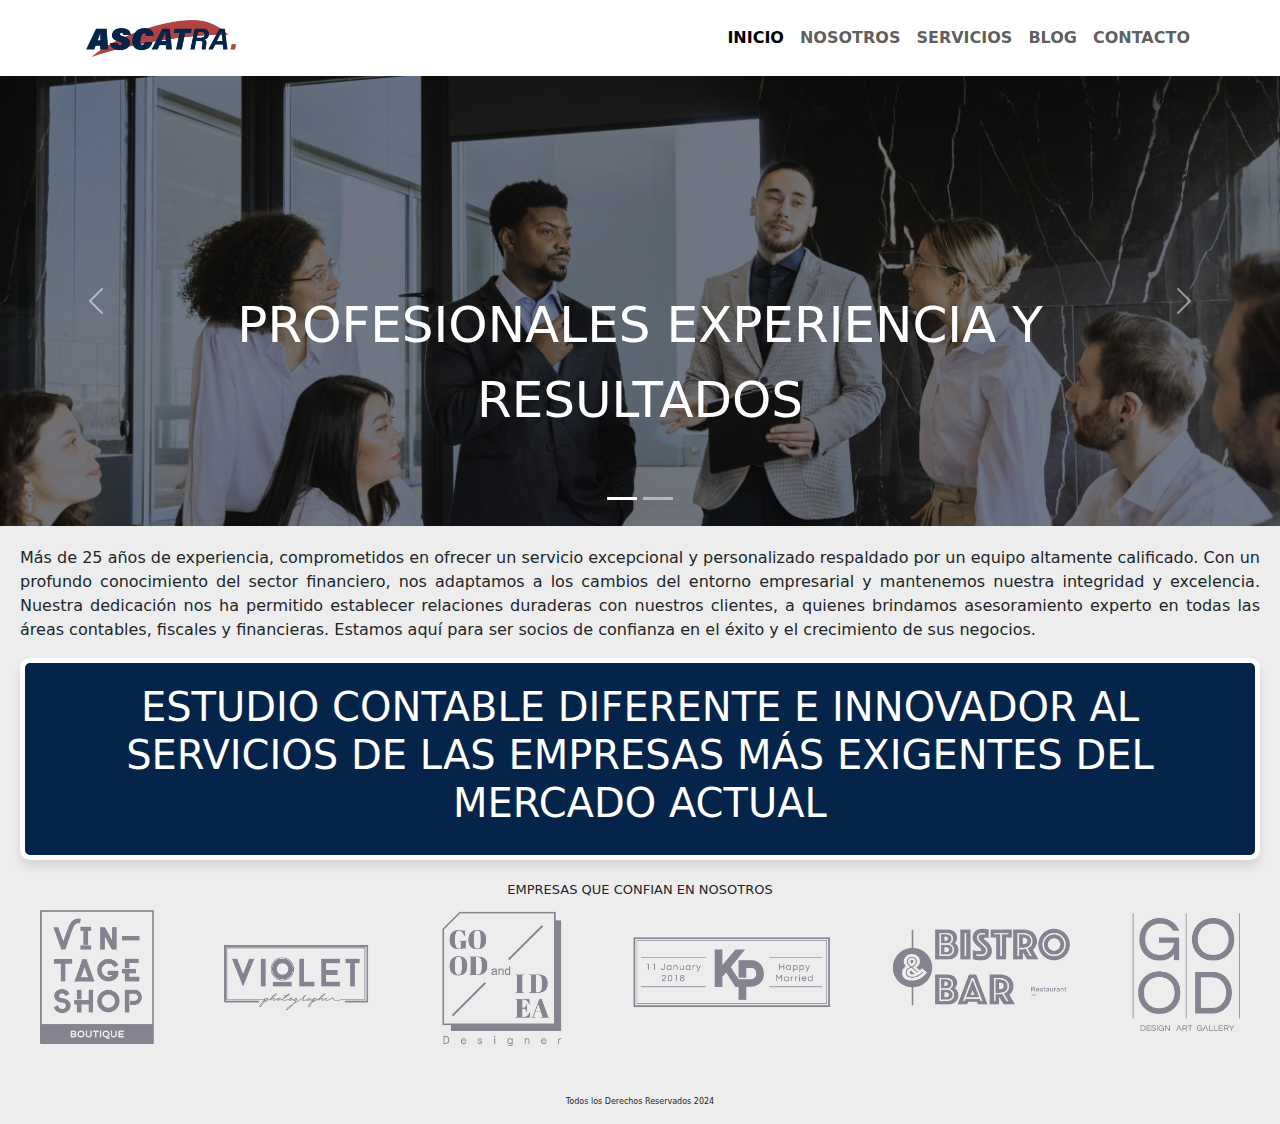
<file: index.html>
<!DOCTYPE html>
<html lang="en">
<head>
    <meta charset="UTF-8">
    <meta http-equiv="X-UA-Compatible" content="IE=edge">
    <meta name="viewport" content="width=device-width, initial-scale=1.0">
    <!--link bs-->
    <link href="https://cdn.jsdelivr.net/npm/bootstrap@5.3.3/dist/css/bootstrap.min.css" rel="stylesheet" integrity="sha384-QWTKZyjpPEjISv5WaRU9OFeRpok6YctnYmDr5pNlyT2bRjXh0JMhjY6hW+ALEwIH" crossorigin="anonymous">
    <link rel="stylesheet" href="css/style.css">
    <title>Inicio</title>
</head>
<body>
    <!--navbar con bs-->
    <header>
        <nav class="navbar navbar-expand-lg bg-white">
            <div class="container">
                <a class="navbar-brand ml-auto">
                <img src="img/logo-ascatra2.png" alt="ASCATRA" height="50">
                </a>
                <button class="navbar-toggler" type="button" data-bs-toggle="collapse" data-bs-target="#navbarSupportedContent" aria-controls="navbarSupportedContent" aria-expanded="false" aria-label="Toggle navigation">
                    <span class="navbar-toggler-icon"></span>
                </button>
                <div class="collapse navbar-collapse" id="navbarSupportedContent">
                    <ul class="navbar-nav ms-auto mb-2 mb-lg-0 fw-semibold">
                        <li class="nav-item">
                            <a class="nav-link active" aria-current="page" href="#">INICIO</a>
                        </li>
                        <li class="nav-item">
                            <a class="nav-link" href="pages/nosotros.html">NOSOTROS</a>
                        </li>
                        <li class="nav-item">
                            <a class="nav-link" href="pages/servicios.html">SERVICIOS</a>
                        </li>
                        <li class="nav-item">
                            <a class="nav-link" href="pages/blog.html">BLOG</a>
                        </li>
                        <li class="nav-item">
                            <a class="nav-link" href="pages/contacto.html">CONTACTO</a>
                        </li>
                    </ul>
                </div>
            </div>
        </nav>
    </header>
    <main>
        <!--carousel con bt-->
        <div id="carouselExampleCaptions" class="carousel slide">
            <div class="carousel-indicators">
              <button type="button" data-bs-target="#carouselExampleCaptions" data-bs-slide-to="0" class="active" aria-current="true" aria-label="Slide 1"></button>
              <button type="button" data-bs-target="#carouselExampleCaptions" data-bs-slide-to="1" aria-label="Slide 2"></button>
            </div>
            <div class="carousel-inner">
                <div class="carousel-item active">
                    <img src="img/portada1.jpg" class="d-block w-100" alt="Portada 1">
                    <div class="carousel-caption">
                        <p class="tit-carousel">PROFESIONALES EXPERIENCIA Y RESULTADOS</p>
                    </div>
                </div>
                <div class="carousel-item">
                    <img src="img/portada2.jpg" class="d-block w-100" alt="Portada 2">
                    <div class="carousel-caption">
                        <p class="tit-carousel">NOSOTROS LA CONTABILIDAD, TÚ EL CRECIMIENTO</p>
                    </div>
                </div>
            </div>
                <button class="carousel-control-prev" type="button" data-bs-target="#carouselExampleCaptions" data-bs-slide="prev">
                <span class="carousel-control-prev-icon" aria-hidden="true"></span>
                <span class="visually-hidden">Previous</span>
                </button>
                <button class="carousel-control-next" type="button" data-bs-target="#carouselExampleCaptions" data-bs-slide="next">
                <span class="carousel-control-next-icon" aria-hidden="true"></span>
                <span class="visually-hidden">Next</span>
                </button>
            </div>          
    </main>
    <section>
        <div class="descripcion">
            <p>Más de 25 años de experiencia, comprometidos en ofrecer un servicio excepcional y personalizado respaldado por un equipo altamente calificado. Con un profundo conocimiento del sector financiero, nos adaptamos a los cambios del entorno empresarial y mantenemos nuestra integridad y excelencia. Nuestra dedicación nos ha permitido establecer relaciones duraderas con nuestros clientes, a quienes brindamos asesoramiento experto en todas las áreas contables, fiscales y financieras. Estamos aquí para ser socios de confianza en el éxito y el crecimiento de sus negocios.</p> 
        </div>
        <div class="contenedor-texto">
            <h1>ESTUDIO CONTABLE DIFERENTE E INNOVADOR AL SERVICIOS DE LAS EMPRESAS MÁS EXIGENTES DEL MERCADO ACTUAL</h1>
        </div>
        <div>
            <div>
                <p class="text-clientes">EMPRESAS QUE CONFIAN EN NOSOTROS</p>
                <div class="cont-img-clientes"> 
                   <img src="img/clientes.png" alt="clientes" class="clientes">
                </div> 
            </div>
        </div>               
    </section>
    <footer>
        <p class="footer">Todos los Derechos Reservados 2024</p>
    </footer>
    <!--script js-->
    <script src="https://cdn.jsdelivr.net/npm/bootstrap@5.3.3/dist/js/bootstrap.bundle.min.js" integrity="sha384-YvpcrYf0tY3lHB60NNkmXc5s9fDVZLESaAA55NDzOxhy9GkcIdslK1eN7N6jIeHz" crossorigin="anonymous"></script>    
</body>
</html>
</file>
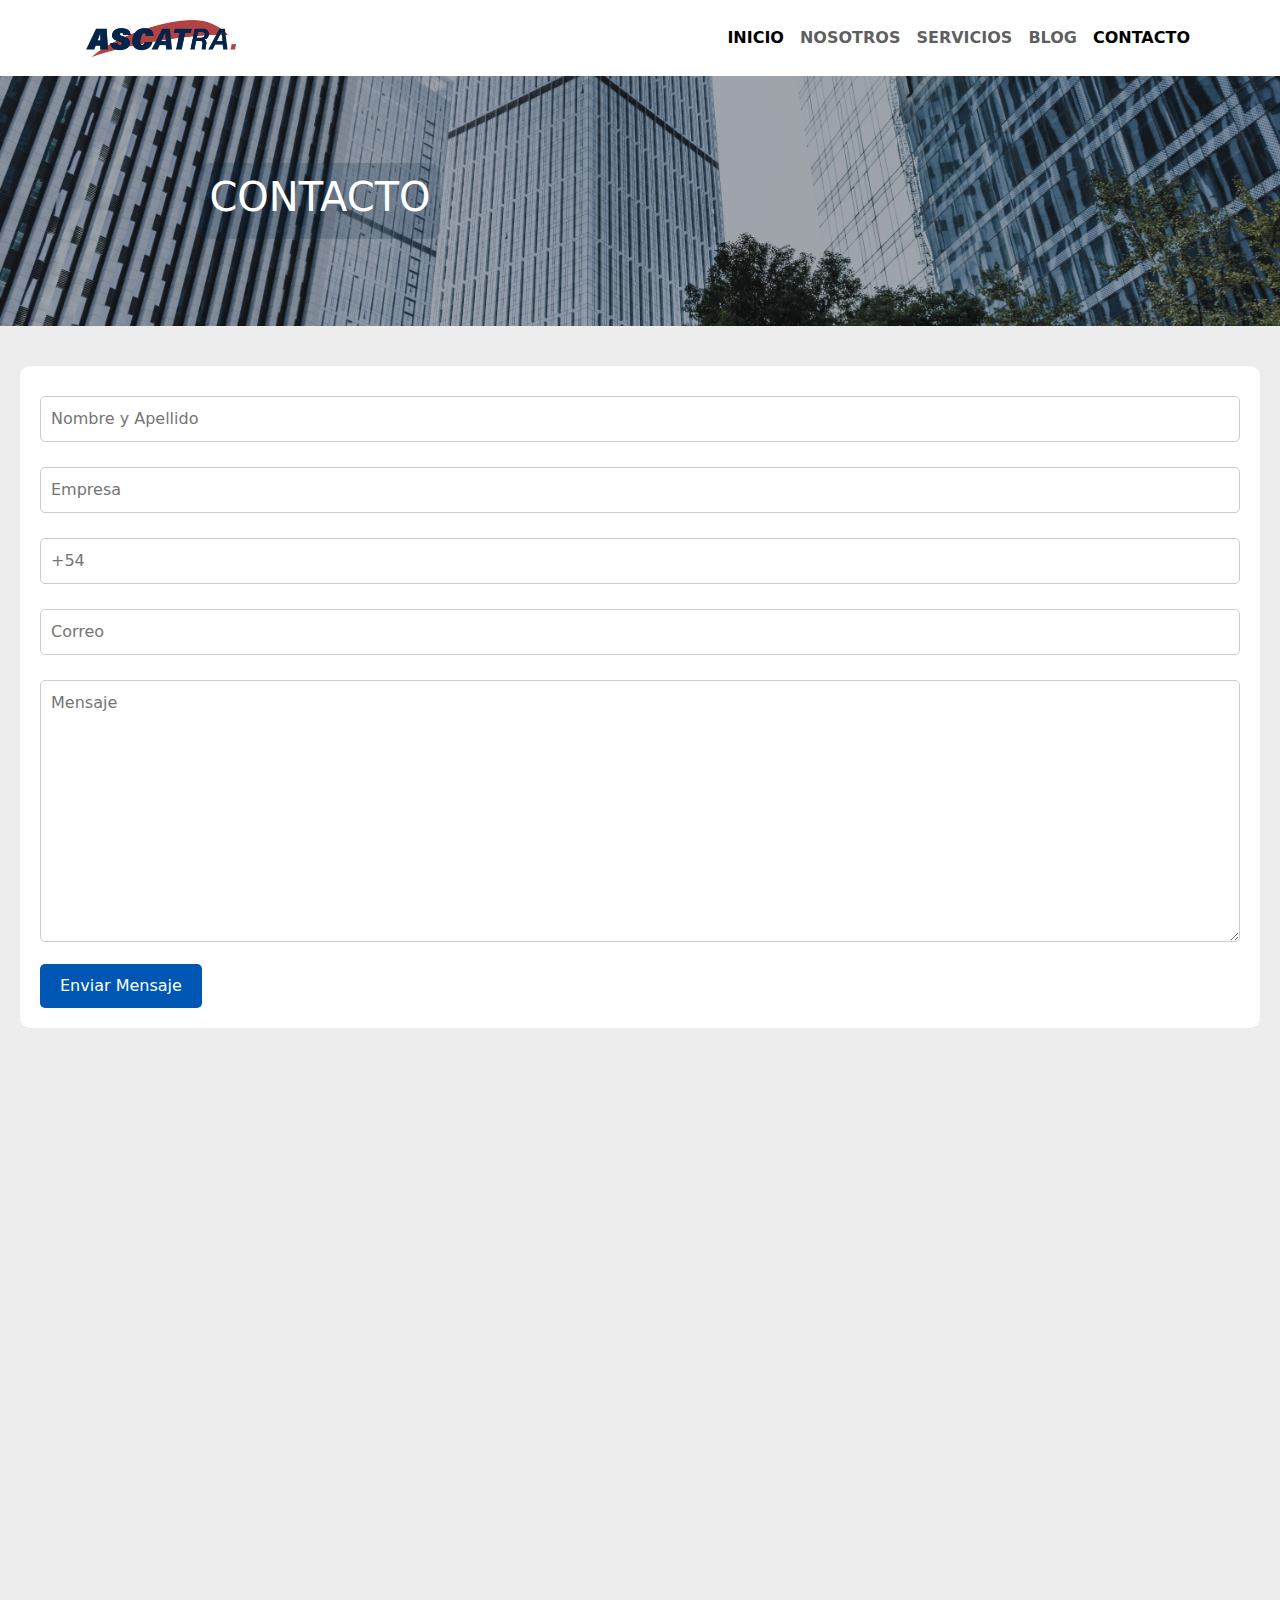
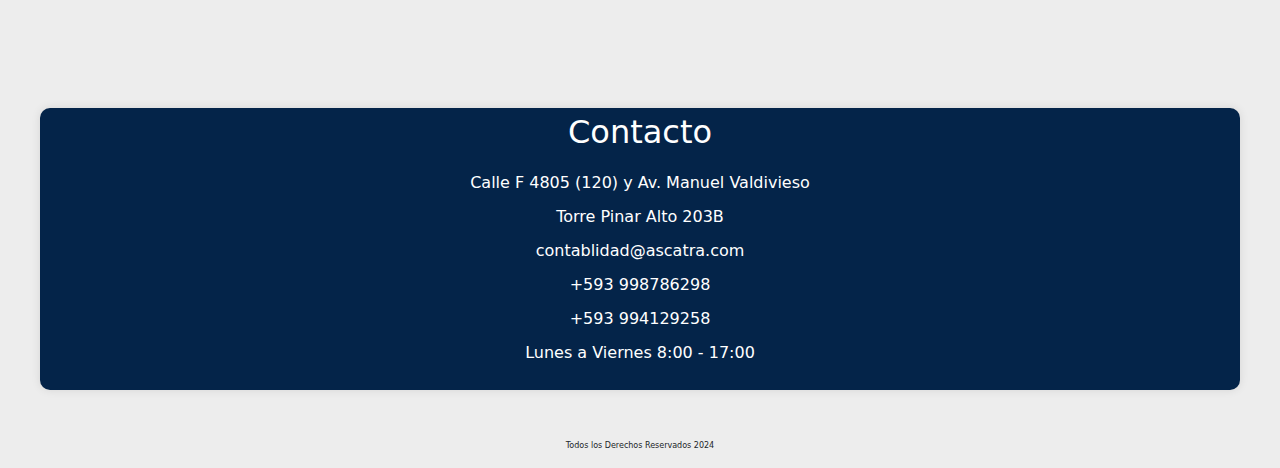
<file: pages/contacto.html>
<!DOCTYPE html>
<html lang="en">
<head>
    <meta charset="UTF-8">
    <meta http-equiv="X-UA-Compatible" content="IE=edge">
    <meta name="viewport" content="width=device-width, initial-scale=1.0">
    <!--link bs-->
    <link href="https://cdn.jsdelivr.net/npm/bootstrap@5.3.3/dist/css/bootstrap.min.css" rel="stylesheet" integrity="sha384-QWTKZyjpPEjISv5WaRU9OFeRpok6YctnYmDr5pNlyT2bRjXh0JMhjY6hW+ALEwIH" crossorigin="anonymous">
    <link rel="stylesheet" href="../css/style.css">
    <title>Contacto</title>
</head>
<body>
    <!--navbar con bs-->
    <header>
        <nav class="navbar navbar-expand-lg bg-white">
            <div class="container">
                <a class="navbar-brand ml-auto">
                <img src="../img/logo-ascatra2.png" alt="ASCATRA" height="50">
                </a>
                <button class="navbar-toggler" type="button" data-bs-toggle="collapse" data-bs-target="#navbarSupportedContent" aria-controls="navbarSupportedContent" aria-expanded="false" aria-label="Toggle navigation">
                    <span class="navbar-toggler-icon"></span>
                </button>
                <div class="collapse navbar-collapse" id="navbarSupportedContent">
                    <ul class="navbar-nav ms-auto mb-2 mb-lg-0 fw-semibold">
                        <li class="nav-item">
                            <a class="nav-link active" href="../index.html">INICIO</a>
                        </li>
                        <li class="nav-item">
                            <a class="nav-link" href="nosotros.html">NOSOTROS</a>
                        </li>
                        <li class="nav-item">
                            <a class="nav-link" href="servicios.html">SERVICIOS</a>
                        </li>
                        <li class="nav-item">
                            <a class="nav-link" href="blog.html">BLOG</a>
                        </li>
                        <li class="nav-item">
                            <a class="nav-link active" aria-current="page" href="#">CONTACTO</a>
                        </li>
                    </ul>
                </div>
            </div>
        </nav>
    </header>
    <main>
        <div class="img-cont">
            <img src="../img/portada-general.jpg" alt="portada general">
            <div class="text-sobre-img">
                <h1>CONTACTO</h1>
            </div>
        </div>
        <form action="form.php" method="post">
            <label for="nombre"></label>
            <input type="text" name="nombre" id="nombre" placeholder="Nombre y Apellido">

            <label for="empresa"></label>
            <input type="text" name="empresa" id="empresa" placeholder="Empresa">

            <label for="telefono"></label>
            <input type="text" name="telefono" id="telefono" placeholder="+54">

            <label for="correo"></label>
            <input type="email" name="correo" id="correo" placeholder="Correo">

            <label for="mensaje"></label>
            <textarea name="mensaje" id="mensaje" cols="30" rows="10" placeholder="Mensaje"></textarea>

            <input type="submit" value="Enviar Mensaje">
        </form>
        <div class="mapa">
            <iframe src="https://www.google.com/maps/embed?pb=!1m18!1m12!1m3!1d700.792241853791!2d-78.50241469699921!3d-0.15176929110519152!2m3!1f0!2f0!3f0!3m2!1i1024!2i768!4f13.1!3m3!1m2!1s0x91d59b56cc2a7613%3A0x5ceb7a5c9da8046a!2sConjunto%20Pinar%20Alto!5e0!3m2!1ses!2sar!4v1710368547452!5m2!1ses!2sar" width="600" height="450" style="border:0;" allowfullscreen="" loading="lazy" referrerpolicy="no-referrer-when-downgrade"></iframe>
        </div>
        
    </main>
    <section>
        <div class="contacto">
            <h2>Contacto</h2>
            <ul class="lista-contacto">
               <li>Calle F 4805 (120) y Av. Manuel Valdivieso</li>
               <li>Torre Pinar Alto 203B</li>
               <li>contablidad@ascatra.com</li>
               <li>+593 998786298</li>
               <li>+593 994129258</li>
               <li>Lunes a Viernes 8:00 - 17:00</li>
            </ul>  
        </div>    
   </section>
   <footer>
        <p class="footer">Todos los Derechos Reservados 2024</p>
   </footer>
   <!--script js-->
   <script src="https://cdn.jsdelivr.net/npm/bootstrap@5.3.3/dist/js/bootstrap.bundle.min.js" integrity="sha384-YvpcrYf0tY3lHB60NNkmXc5s9fDVZLESaAA55NDzOxhy9GkcIdslK1eN7N6jIeHz" crossorigin="anonymous"></script>  
</body>
</html>
</file>
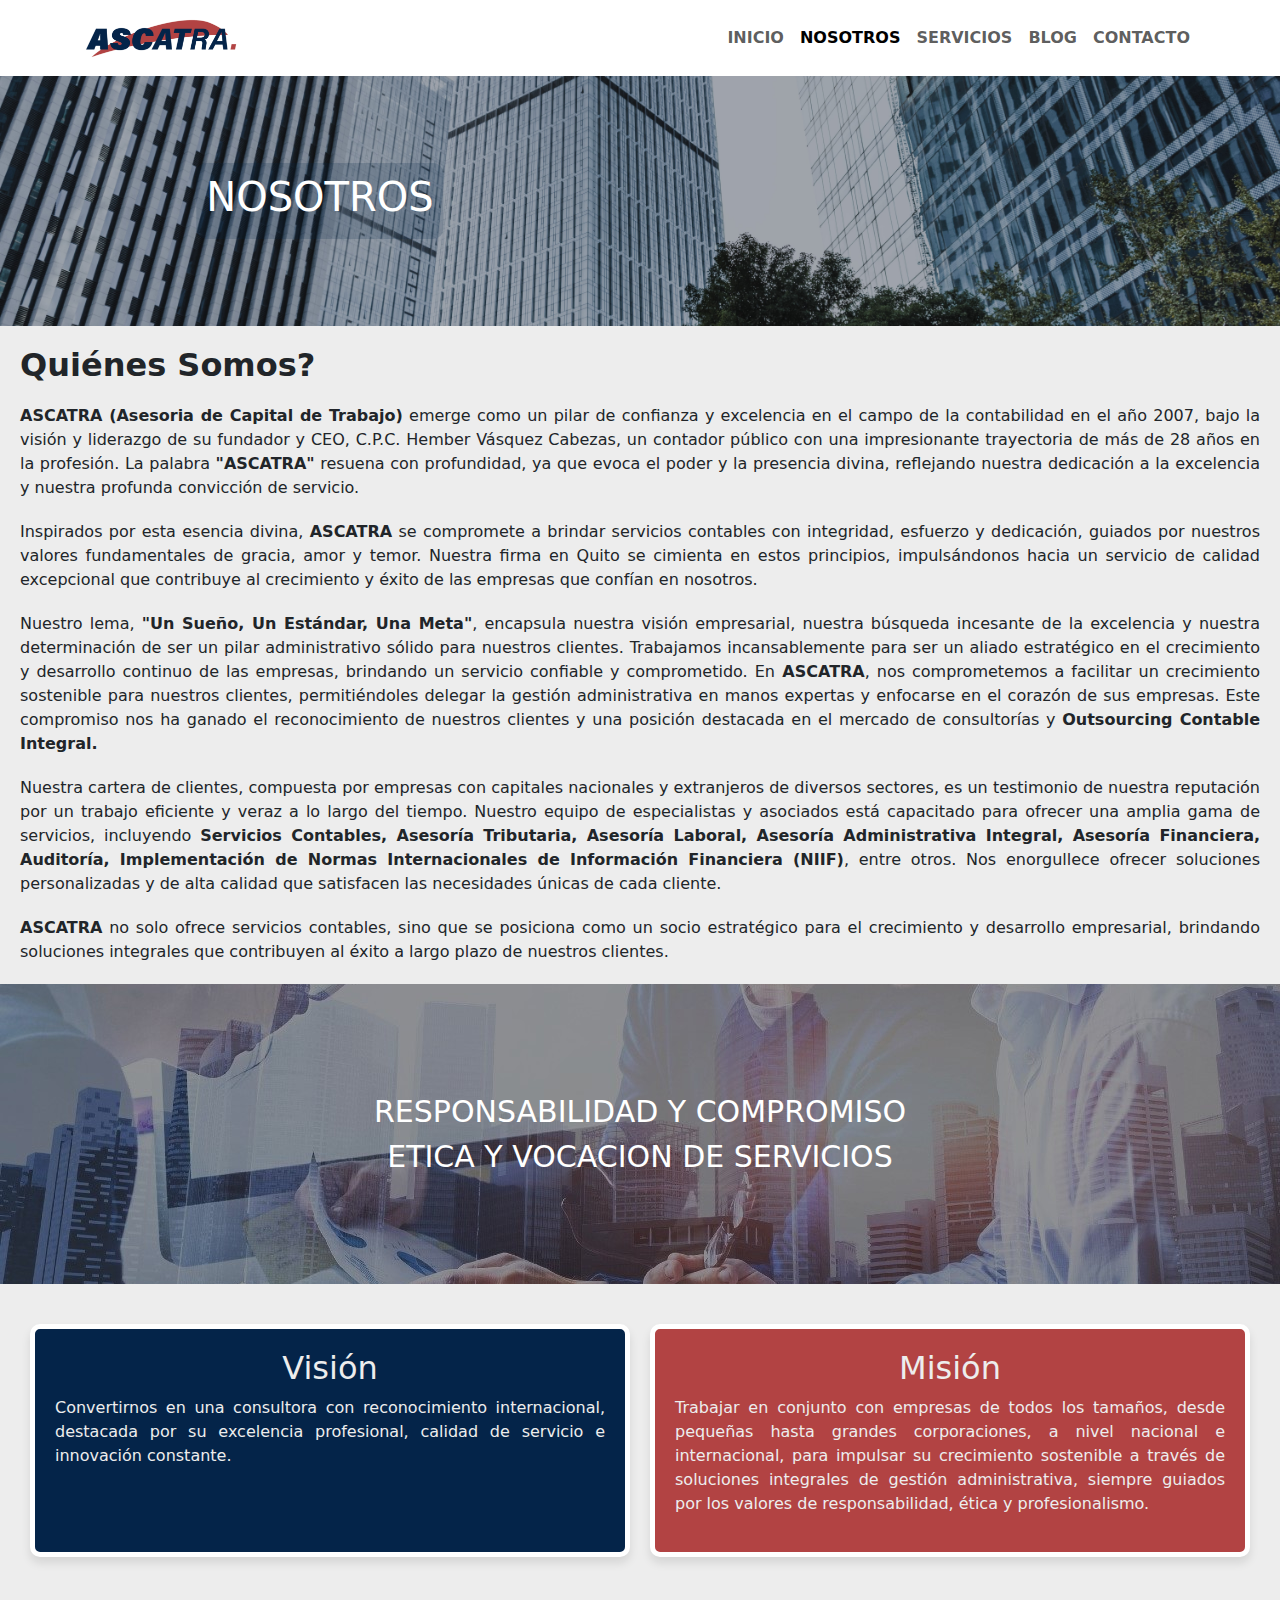
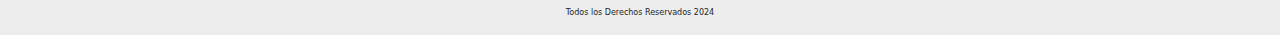
<file: pages/nosotros.html>
<!DOCTYPE html>
<html lang="en">
<head>
    <meta charset="UTF-8">
    <meta http-equiv="X-UA-Compatible" content="IE=edge">
    <meta name="viewport" content="width=device-width, initial-scale=1.0">
    <!--link bs-->
    <link href="https://cdn.jsdelivr.net/npm/bootstrap@5.3.3/dist/css/bootstrap.min.css" rel="stylesheet" integrity="sha384-QWTKZyjpPEjISv5WaRU9OFeRpok6YctnYmDr5pNlyT2bRjXh0JMhjY6hW+ALEwIH" crossorigin="anonymous">
    <link rel="stylesheet" href="../css/style.css">
    <title>Nosotros</title>
</head>
<body>
    <!--navbar con bs-->
    <header>
        <nav class="navbar navbar-expand-lg bg-white">
            <div class="container">
                <a class="navbar-brand ml-auto">
                <img src="../img/logo-ascatra2.png" alt="ASCATRA" height="50">
                </a>
                <button class="navbar-toggler" type="button" data-bs-toggle="collapse" data-bs-target="#navbarSupportedContent" aria-controls="navbarSupportedContent" aria-expanded="false" aria-label="Toggle navigation">
                    <span class="navbar-toggler-icon"></span>
                </button>
                <div class="collapse navbar-collapse" id="navbarSupportedContent">
                    <ul class="navbar-nav ms-auto mb-2 mb-lg-0 fw-semibold">
                        <li class="nav-item">
                            <a class="nav-link" href="../index.html">INICIO</a>
                        </li>
                        <li class="nav-item">
                            <a class="nav-link active" aria-current="page" href="#">NOSOTROS</a>
                        </li>
                        <li class="nav-item">
                            <a class="nav-link" href="servicios.html">SERVICIOS</a>
                        </li>
                        <li class="nav-item">
                            <a class="nav-link" href="blog.html">BLOG</a>
                        </li>
                        <li class="nav-item">
                            <a class="nav-link" href="contacto.html">CONTACTO</a>
                        </li>
                    </ul>
                </div>
            </div>
        </nav>
    </header>
    <main>
        <div class="img-cont">
            <img src="../img/portada-general.jpg" alt="portada general">
            <div class="text-sobre-img">
                <h1>NOSOTROS</h1>
            </div>
        </div>
        <div class="texto-justificado">
            <h2 class="tit">Quiénes Somos?</h2>
            <p class="text-somos"><span class="bold">ASCATRA (Asesoria de Capital de Trabajo)</span> emerge como un pilar de confianza y excelencia en el campo de la contabilidad en el año 2007, bajo la visión y liderazgo de su fundador y CEO, C.P.C. Hember Vásquez Cabezas, un contador público con una impresionante trayectoria de más de 28 años en la profesión. La palabra <span class="bold">"ASCATRA"</span> resuena con profundidad, ya que evoca el poder y la presencia divina, reflejando nuestra dedicación a la excelencia y nuestra profunda convicción de servicio.</p>

            <p class="text-somos">Inspirados por esta esencia divina, <span class="bold">ASCATRA</span> se compromete a brindar servicios contables con integridad, esfuerzo y dedicación, guiados por nuestros valores fundamentales de gracia, amor y temor. Nuestra firma en Quito se cimienta en estos principios, impulsándonos hacia un servicio de calidad excepcional que contribuye al crecimiento y éxito de las empresas que confían en nosotros.</p>
                
            <p class="text-somos">Nuestro lema, <span class="bold">"Un Sueño, Un Estándar, Una Meta"</span>, encapsula nuestra visión empresarial, nuestra búsqueda incesante de la excelencia y nuestra determinación de ser un pilar administrativo sólido para nuestros clientes. Trabajamos incansablemente para ser un aliado estratégico en el crecimiento y desarrollo continuo de las empresas, brindando un servicio confiable y comprometido. En<span class="bold"> ASCATRA</span>, nos comprometemos a facilitar un crecimiento sostenible para nuestros clientes, permitiéndoles delegar la gestión administrativa en manos expertas y enfocarse en el corazón de sus empresas. Este compromiso nos ha ganado el reconocimiento de nuestros clientes y una posición destacada en el mercado de consultorías y <span class="bold">Outsourcing Contable Integral.</span></p>
                
            <p class="text-somos">Nuestra cartera de clientes, compuesta por empresas con capitales nacionales y extranjeros de diversos sectores, es un testimonio de nuestra reputación por un trabajo eficiente y veraz a lo largo del tiempo. Nuestro equipo de especialistas y asociados está capacitado para ofrecer una amplia gama de servicios, incluyendo <span class="bold">Servicios Contables, Asesoría Tributaria, Asesoría Laboral, Asesoría Administrativa Integral, Asesoría Financiera, Auditoría, Implementación de Normas Internacionales de Información Financiera (NIIF)</span>, entre otros. Nos enorgullece ofrecer soluciones personalizadas y de alta calidad que satisfacen las necesidades únicas de cada cliente.</p>
                
            <p class="text-somos"><span class="bold">ASCATRA</span> no solo ofrece servicios contables, sino que se posiciona como un socio estratégico para el crecimiento y desarrollo empresarial, brindando soluciones integrales que contribuyen al éxito a largo plazo de nuestros clientes.</p>
        </div>
        <div class="img-somos">
            <img src="../img/imagen-somos.jpg" alt="imagen somos">
            <ul>
                <li>RESPONSABILIDAD Y COMPROMISO</li>
                <li>ETICA Y VOCACION DE SERVICIOS</li>
            </ul>    
        </div>
        <div class="text-vision-mision">    
            <div class="cuadro-text vision">
                <h2 class="vision-mision">Visión</h2>
                <p class="texto-justificado">Convertirnos en una consultora con reconocimiento internacional, destacada por su excelencia profesional, calidad de servicio e innovación constante.</p>
            </div>
            <div class="cuadro-text mision">
                <h2 class="vision-mision">Misión</h2>
            <p class="texto-justificado">Trabajar en conjunto con empresas de todos los tamaños, desde pequeñas hasta grandes corporaciones, a nivel nacional e internacional, para impulsar su crecimiento sostenible a través de soluciones integrales de gestión administrativa, siempre guiados por los valores de responsabilidad, ética y profesionalismo.</p>
            </div>
        </div>
        
        
    </main>    
    <footer>
        <p class="footer">Todos los Derechos Reservados 2024</p>
    </footer>
    <!--script js-->
    <script src="https://cdn.jsdelivr.net/npm/bootstrap@5.3.3/dist/js/bootstrap.bundle.min.js" integrity="sha384-YvpcrYf0tY3lHB60NNkmXc5s9fDVZLESaAA55NDzOxhy9GkcIdslK1eN7N6jIeHz" crossorigin="anonymous"></script>   
</body>
</html>
</file>
<file: css/style.css>
/*reset*/
* {
  margin: 0;
  padding: 0;
  box-sizing: border-box;
}

/* estilos generales*/
body {
  background-color: #EDEDED;
}

/*navbar*/
header .bg-white {
  background-color: white;
}

/*footer*/
footer {
  margin-top: 50px;
  margin-bottom: 0px;
  text-align: center;
  justify-content: center;
  font-size: 0.5em;
}

/*estilos de index*/
/*carousel*/
.carousel {
  width: 100%;
  max-height: 300px;
  overflow: hidden;
}

.carousel-caption {
  display: flex;
  justify-content: center;
  align-items: center;
  height: 100%;
}
.carousel-caption .tit-carousel {
  font-size: 25px;
}

/*section*/
section {
  margin: 20px;
  justify-content: center;
  text-align: center;
}

.descripcion {
  text-align: justify;
  display: none;
}

.contenedor-texto {
  padding: 20px;
  border-radius: 10px;
  box-shadow: 0 6px 10px rgba(0, 0, 0, 0.1);
  border: 5px solid white;
  background-color: #042449;
  transition: background-color 0.3s;
}
.contenedor-texto:hover {
  background-color: #B24343;
}
.contenedor-texto h1 {
  color: white;
}

.text-clientes {
  font-size: small;
  margin-top: 20px;
  margin-bottom: 10px;
}

.cont-img-clientes {
  margin-left: 20px;
  margin-right: 20px;
}

.clientes {
  width: 100%;
  height: 100%;
  object-fit: cover;
}

/*estilos de nosotros*/
/*main*/
main {
  display: grid;
}
main div img {
  width: 100%;
  height: 100%;
  object-fit: cover;
}
main div ul {
  list-style-type: none;
  position: absolute;
  top: 50%;
  left: 50%;
  transform: translate(-50%, -50%);
  color: white;
  padding: 1px;
  text-align: center;
  font-size: 14px;
}

.img-cont {
  position: relative;
  display: inline-block;
}

.text-sobre-img {
  position: absolute;
  top: 50%;
  left: 25%;
  transform: translate(-50%, -50%);
  color: white;
  padding: 10px;
  text-align: center;
  background-color: rgba(4, 36, 73, 0.1843137255);
  border-radius: 10px;
}

.general-somos {
  margin: 1px;
}

.tit {
  margin: 20px 20px;
  font-weight: bolder;
}

.texto-justificado {
  text-align: justify;
}

.text-somos {
  margin: 20px 20px;
}

.bold {
  font-weight: bold;
}

.img-somos {
  position: relative;
  display: inline-block;
  width: 100%;
  max-height: 300px;
  overflow: hidden;
}

.text-vision-mision {
  margin: 40px 20px 0px 20px;
  display: flex;
  flex-direction: column;
}

.vision {
  color: #EDEDED;
  padding: 20px;
  border-radius: 10px;
  margin-bottom: 20px;
  box-shadow: 0 6px 10px rgba(0, 0, 0, 0.1);
  border: 5px solid white;
  background-color: #042449;
}

.mision {
  color: #EDEDED;
  padding: 20px;
  border-radius: 10px;
  margin-bottom: 20px;
  box-shadow: 0 6px 10px rgba(0, 0, 0, 0.1);
  border: 5px solid white;
  background-color: #B24343;
}

.vision-mision {
  text-align: center;
}

/*estilos de servicios*/
.list-serv-arti {
  margin-top: 40px;
  display: flex;
  flex-wrap: wrap;
  justify-content: center;
  gap: 20px;
}

.servicios-articulos {
  background-color: white;
  border-radius: 10px;
  box-shadow: 0 4px 8px rgba(0, 0, 0, 0.1);
  padding: 20px;
  text-align: center;
  width: calc(100% - 40px);
  margin-bottom: 20px;
  transition: opacity 0.3s;
}
.servicios-articulos img {
  border-radius: 10px;
  max-width: 100%;
  height: auto;
  margin-bottom: 15px;
}
.servicios-articulos:hover img {
  opacity: 0.7;
}

.serv-tit {
  margin-bottom: 10px;
  font-size: 1.2em;
}

.servs {
  text-align: justify;
  margin-bottom: 15px;
}

/*estilos de blog*/
.list-serv-arti {
  margin-top: 40px;
  display: flex;
  flex-wrap: wrap;
  justify-content: center;
  gap: 20px;
}

.servicios-articulos {
  background-color: white;
  border-radius: 10px;
  box-shadow: 0 4px 8px rgba(0, 0, 0, 0.1);
  padding: 20px;
  text-align: center;
  width: calc(100% - 40px);
  margin-bottom: 20px;
  transition: opacity 0.3s;
}
.servicios-articulos img {
  border-radius: 10px;
  max-width: 100%;
  height: auto;
  margin-bottom: 15px;
}
.servicios-articulos:hover img {
  opacity: 0.7;
}

.arti-tit {
  margin-bottom: 10px;
  font-size: 1.2em;
}

.arti {
  display: none;
}

.boton-mas-articulo {
  cursor: pointer;
  color: black;
  background-color: #EDEDED;
  border: none;
  border-radius: 5px;
  padding: 5px 10px;
  transition: background-color 0.3s;
}
.boton-mas-articulo:hover {
  background-color: rgba(4, 36, 73, 0.1843137255);
}

/*estilos de contacto*/
form {
  background-color: white;
  border-radius: 10px;
  padding: 20px;
  max-width: 100%;
  margin: 40px 20px 0px 20px;
}

label {
  display: block;
  margin-bottom: 10px;
}

input[type=text], input[type=email], textarea {
  width: 100%;
  padding: 10px;
  margin-bottom: 15px;
  border: 1px solid #ccc;
  border-radius: 5px;
  box-sizing: border-box;
  resize: vertical;
}

input[type=submit] {
  background-color: #0056b3;
  color: white;
  padding: 10px 20px;
  border: none;
  border-radius: 5px;
  cursor: pointer;
  transition: background-color 0.3s ease;
}

input[type=submit]:hover {
  background-color: #0056b3;
}

.mapa {
  margin-top: 20px;
  position: relative;
  width: 100%;
  padding-top: 50%;
}

.mapa iframe {
  position: absolute;
  top: 0;
  left: 0;
  width: 100%;
  height: 100%;
}

.lista-contacto {
  list-style: none;
  padding: 0;
  margin: 20px 0;
}

.lista-contacto li {
  margin-bottom: 10px;
}

.contacto {
  padding: 5px;
  color: white;
  background-color: #042449;
  border-radius: 10px;
  box-shadow: 0 0 10px rgba(0, 0, 0, 0.1);
  margin: 20px;
}

h3 {
  margin-bottom: 20px;
}

/*mq*/
/*mq tablet*/
@media screen and (min-width: 600px) {
  .carousel {
    width: 100%;
    max-height: 400px;
    overflow: hidden;
  }
  .carousel-caption .tit-carousel {
    font-size: 35px;
  }
  .descripcion {
    display: block;
  }
  .img-cont {
    width: 100%;
    max-height: 200px;
    overflow: hidden;
  }
  .text-vision-mision {
    flex-direction: row;
  }
  .cuadro-text {
    flex: 1;
    margin-right: 10px;
    margin-left: 10px;
    margin-bottom: 0;
  }
  main div ul {
    font-size: 18px;
  }
  .list-serv-arti .servicios-articulos {
    width: calc(50% - 20px);
  }
  .arti {
    display: block;
    text-align: justify;
    margin-bottom: 15px;
  }
  .list-serv-arti .servicios-articulos {
    width: calc(50% - 20px);
  }
  .boton-mas-articulo {
    display: none;
  }
}
/*mq desktop*/
@media screen and (min-width: 1024px) {
  .carousel {
    width: 100%;
    max-height: 450px;
    overflow: hidden;
  }
  .carousel-caption .tit-carousel {
    font-size: 50px;
  }
  .img-cont {
    width: 100%;
    max-height: 250px;
    overflow: hidden;
  }
  main div ul {
    font-size: 30px;
  }
  .list-serv-arti .servicios-articulos {
    width: calc(33.33% - 20px);
  }
  .list-serv-arti .servicios-articulos {
    width: calc(33.33% - 20px);
  }
}

/*# sourceMappingURL=style.css.map */
</file>
